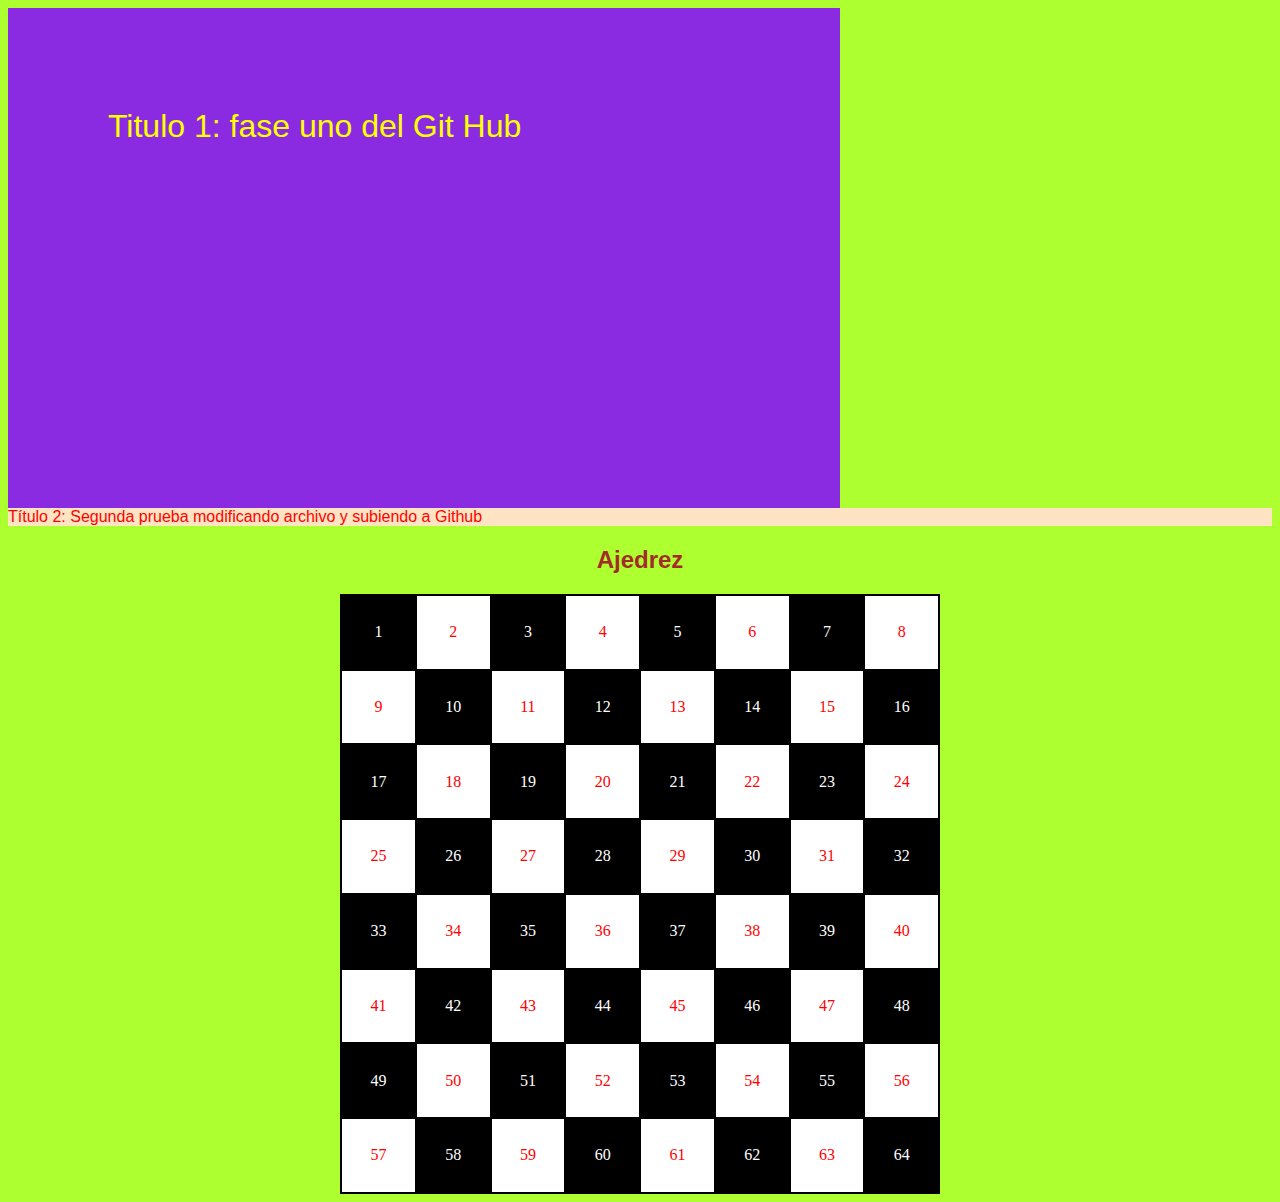
<file: index.html>
<!DOCTYPE html>
<html lang="en">
  <head>
    <meta charset="UTF-8" />
    <meta http-equiv="X-UA-Compatible" content="IE=edge" />
    <meta name="viewport" content="width=device-width, initial-scale=1.0" />
    <title>Taller12oct2021</title>
    <link rel="stylesheet" href="style.css" />
  </head>
  <body>
    <div class="head">Titulo 1: fase uno del Git Hub</div>
    <div class="box">
        Título 2: Segunda prueba modificando archivo y subiendo a Github
    </div>
    <div>

      <h2 class="Ajedrez">Ajedrez</h2>

      <table width="600" height="600px"; border="0" cellspacing="2" cellpadding="2" bgcolor="#000000" class="tablero">
        <tr align="center">
        <td><font color="#ffffff">1</font></td>
        <td bgcolor="#ffffff">2</td>
        <td><font color="#ffffff">3</font></td>
        <td bgcolor="#ffffff">4</td>
        <td><font color="#ffffff">5</font></td>
        <td bgcolor="#ffffff">6</td>
        <td><font color="#ffffff">7</font></td>
        <td bgcolor="#ffffff">8</td>
        </tr>
        <tr align="center">
        <td bgcolor="#ffffff">9</td>
        <td><font color="#ffffff">10</font></td>
        <td bgcolor="#ffffff">11</td>
        <td><font color="#ffffff">12</font></td>
        <td bgcolor="#ffffff">13</td>
        <td><font color="#ffffff">14</font></td>
        <td bgcolor="#ffffff">15</td>
        <td><font color="#ffffff">16</font></td>
        </tr>
        <tr align="center">
        <td><font color="#ffffff">17</font></td>
        <td bgcolor="#ffffff">18</td>
        <td><font color="#ffffff">19</font></td>
        <td bgcolor="#ffffff">20</td>
        <td><font color="#ffffff">21</font></td>
        <td bgcolor="#ffffff">22</td>
        <td><font color="#ffffff">23</font></td>
        <td bgcolor="#ffffff">24</td>
        </tr>
        <tr align="center">
        <td bgcolor="#ffffff">25</td>
        <td><font color="#ffffff">26</font></td>
        <td bgcolor="#ffffff">27</td>
        <td><font color="#ffffff">28</font></td>
        <td bgcolor="#ffffff">29</td>
        <td><font color="#ffffff">30</font></td>
        <td bgcolor="#ffffff">31</td>
        <td><font color="#ffffff">32</font></td>
        </tr>  <tr align="center">
        <td><font color="#ffffff">33</font></td>
        <td bgcolor="#ffffff">34</td>
        <td><font color="#ffffff">35</font></td>
        <td bgcolor="#ffffff">36</td>
        <td><font color="#ffffff">37</font></td>
        <td bgcolor="#ffffff">38</td>
        <td><font color="#ffffff">39</font></td>
        <td bgcolor="#ffffff">40</td>
        </tr>
        <tr align="center">
        <td bgcolor="#ffffff">41</td>
        <td><font color="#ffffff">42</font></td>
        <td bgcolor="#ffffff">43</td>
        <td><font color="#ffffff">44</font></td>
        <td bgcolor="#ffffff">45</td>
        <td><font color="#ffffff">46</font></td>
        <td bgcolor="#ffffff">47</td>
        <td><font color="#ffffff">48</font></td>
        </tr>  <tr align="center">
        <td><font color="#ffffff">49</font></td>
        <td bgcolor="#ffffff">50</td>
        <td><font color="#ffffff">51</font></td>
        <td bgcolor="#ffffff">52</td>
        <td><font color="#ffffff">53</font></td>
        <td bgcolor="#ffffff">54</td>
        <td><font color="#ffffff">55</font></td>
        <td bgcolor="#ffffff">56</td>
        </tr>  <tr align="center">
        <td bgcolor="#ffffff">57</td>
        <td><font color="#ffffff">58</font></td>
        <td bgcolor="#ffffff">59</td>
        <td><font color="#ffffff">60</font></td>
        <td bgcolor="#ffffff">61</td>
        <td><font color="#ffffff">62</font></td>
        <td bgcolor="#ffffff">63</td>
        <td><font color="#ffffff">64</font></td>
        </tr>
        </table>
      
      
      
    </div>


    <script src="main.js"></script>
  </body>
</html>
</file>
<file: style.css>
body {
    background: greenyellow;
    color: red;      
}

.head {
    background: blueviolet;
    color: yellow;
    height: 300px;
    width: 50%;
    padding: 100px;
    font-family: Arial, Helvetica, sans-serif;
    font-size: xx-large;
}

.box{
    background-color: bisque;
    font-family: 'Franklin Gothic Medium', 'Arial Narrow', Arial, sans-serif;
}

.Ajedrez {
    color: brown;
    font-family: Impact, Haettenschweiler, 'Arial Narrow Bold', sans-serif;
    text-align: center;
}

.tablero {
    margin: auto;
}
</file>
